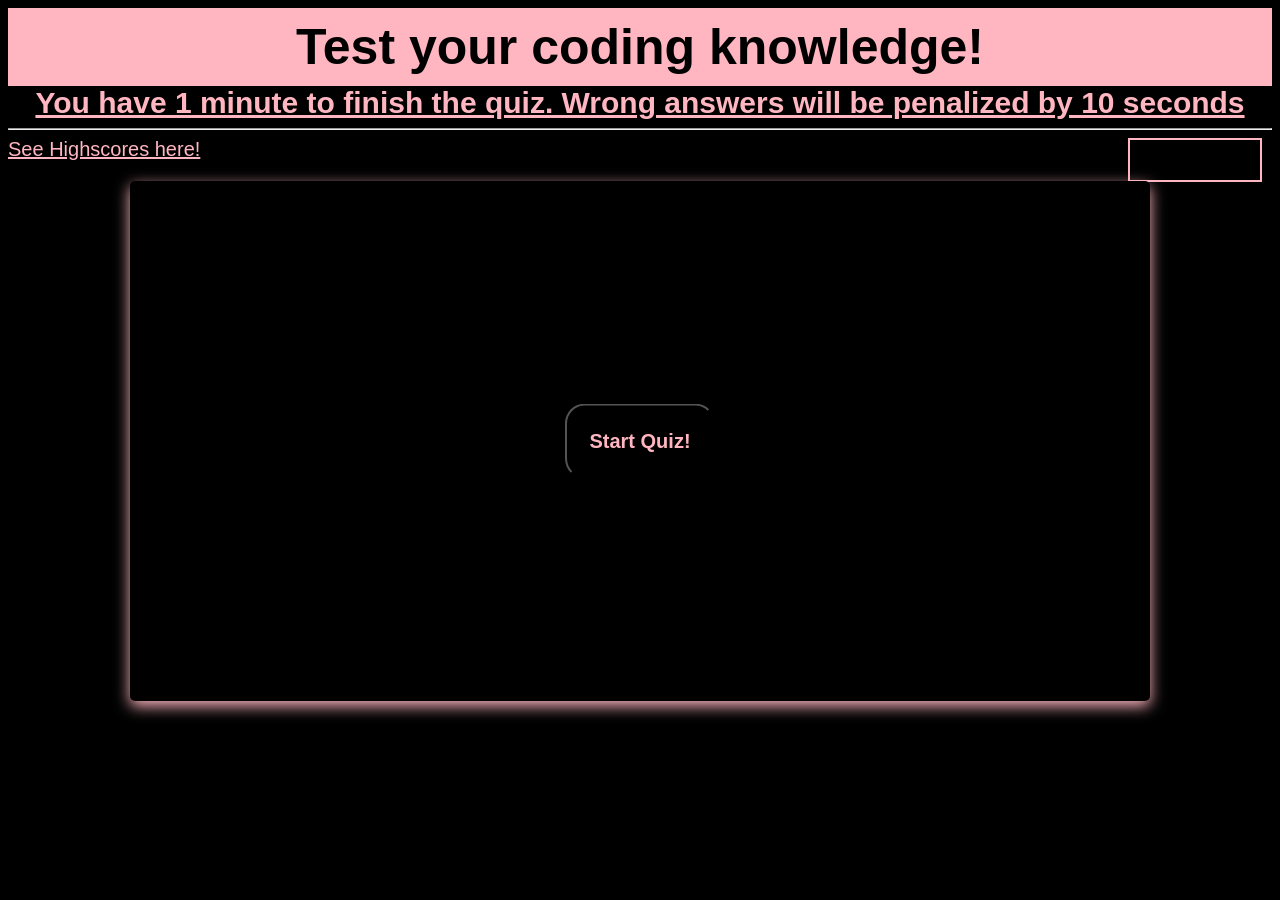
<file: Assets/index.html>
<!DOCTYPE html>
<html lang="en">
<head>
    <meta charset="UTF-8">
    <meta http-equiv="X-UA-Compatible" content="IE=edge">
    <meta name="viewport" content="width=device-width, initial-scale=1.0">
    <link rel="stylesheet" href="style.css">
    <title>Code Quiz</title>
</head>
<!--Create a heading that explains the game and the instructions-->
<!--Create a button that begins the game-->
<!--Create place where question and possible answers can be displayed-->
<!--Create scoreboard and timer section-->
<body>
<header>
    <h1>Test your coding knowledge!</h1>
    <h2 id = "instruct">You have 1 minute to finish the quiz. Wrong answers will be penalized by 10 seconds</h2>
    
</header>
<hr>
<section id = "timer">
        <div id="counter"></div>
</section>

    <a href="highscores.html">See Highscores here!</a>

<section id="maincontainer">
    
        <div id="questions"></div>
        <button id="quizStart">Start Quiz!</button>
            
</section>
   
<script src="script.js"></script>
</body>



</html>
</file>
<file: Assets/style.css>
*{
    background-color: black;
    font-family: 'Lucida Sans', 'Lucida Sans Regular', 'Lucida Grande', 'Lucida Sans Unicode', Geneva, Verdana, sans-serif;
    color: lightpink;
}

header h1{
    background-color: lightpink;
    color: black;
    display: flex;
    flex-wrap: wrap;
    justify-content: center;
    margin: auto;
    padding: 10px;
    font-size: 50px;
    
}
hr{
    color: black;
}
#timer{
    float: right;
    text-align: center;
    justify-content: right;
    margin-right: 10px;
    background-color: black;
    height: 40px;
    width : 130px;
    border: 2px solid lightpink;
    position: relative;

}
#maincontainer{
    margin : 20px auto;
    background-color: black;
    height: 500px;
    width : 1000px;
    border-radius: 5px;
    box-shadow: 0px 5px 15px 0px;
    position: relative;
    font-family: monospace;
    font-weight: bold;
    padding: 10px;
    font-size: 40px;
    color: lightpink;
}

h2{
    text-decoration: underline;
}

#quizStart{
    font-size: 20px;
    font-weight: bolder;
    margin: 0;
    position: absolute;
    top: 50%;
    left: 50%;
    -ms-transform: translate(-50%, -50%);
    transform: translate(-50%, -50%);
    box-shadow: 0 8px 16px 0 rgba(0,0,0,0.2), 0 6px 20px 0 rgba(0,0,0,0.19);
    width: 150px;
    height: 75px;
    border : 5% solid black;
    border-radius: 20px;
    text-align: center;
    cursor: pointer;
    color : lightpink;
}
#quizStart:hover{
    border: 3px solid lightpink;
}

#instruct{
    color: lightpink;
    display: flex;
    flex-wrap: wrap;
    justify-content: center;
    margin: auto;
    padding: 0;
    font-size: 30px;

}

li{
    list-style: lower-alpha;
    padding: 10px;
    font-size: 35px;
}
li:hover{
    cursor: pointer;
}
#goBack {
    font-size: 20px;
    width: 100px;
    height: 50px;
    border : 5% solid lightpink;
    border-radius: 20px;
    cursor: pointer;
}
#clear {
    font-size: 20px;
    width: 100px;
    height: 50px;
    border : 5% solid white;
    border-radius: 20px;
    cursor: pointer;
}
#hs {
    font-size: 50px;
    
    background-color: lightpink;
    color: black;
    display: flex;
    flex-wrap: wrap;
    justify-content: center;
    margin: auto;
    padding: 10px;
    font-size: 50px;
}
#clear:hover{
    border: 3px solid lightpink;
}
#goBack:hover{
    border: 3px solid lightpink;
}
a {
    font-size: 20px;
}

@media only screen and (max-width: 1000px) {
    #maincontainer {
      width: 75vw;
    }
  }
  @media only screen and (max-width: 600px) {
    #scoreboard {
        display: none;
    }
  }
  @media only screen and (max-width: 600px) {
    #timer {
        display: none;
    }
  }
  @media only screen and (max-width: 600px) {
    #quizstart {
        font-size: 2vw;
        width: 20vw;
        height: 8vw;
    }
  }
</file>
